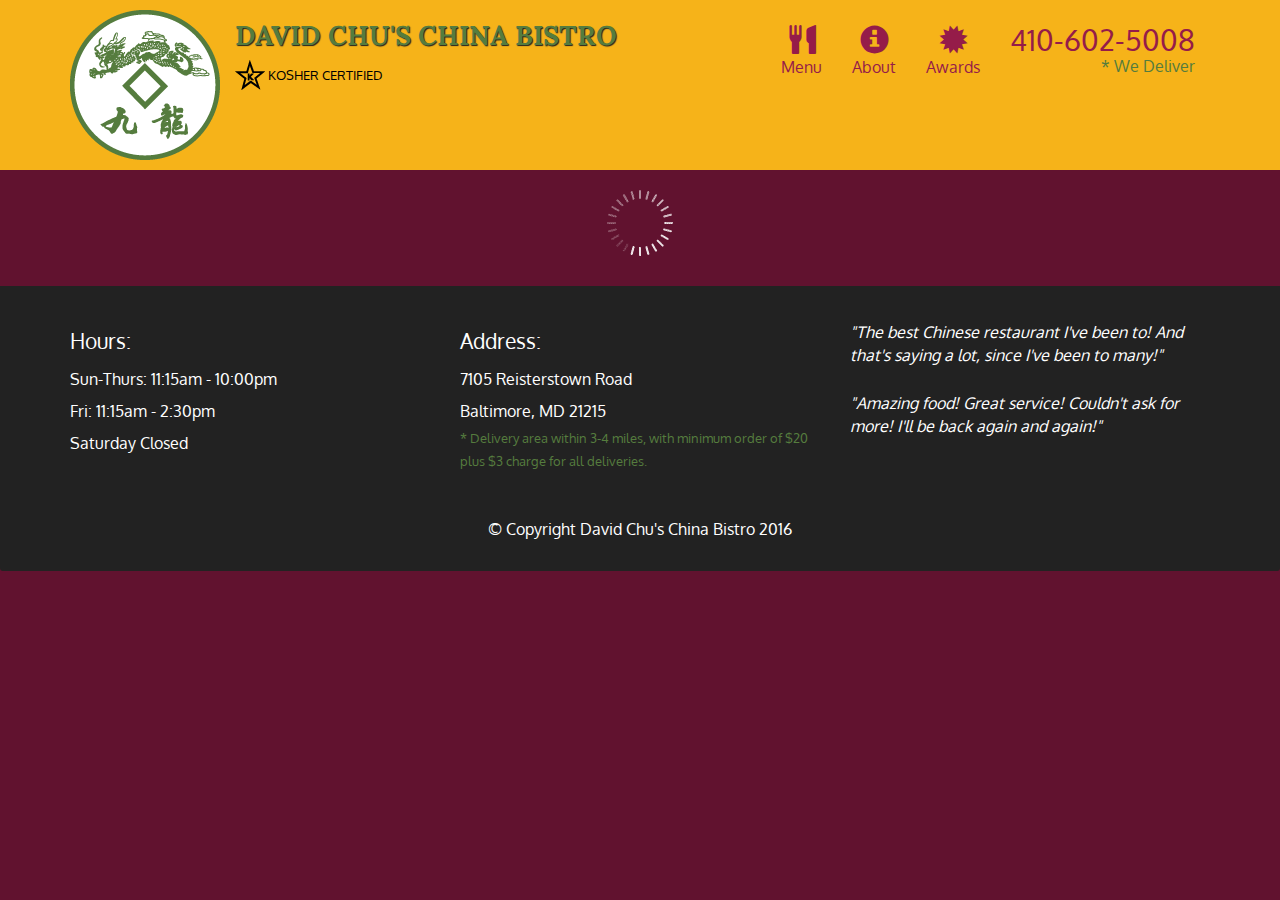
<file: index.html>
<!doctype html>
<html lang="en">
  <head>
    <meta charset="utf-8">
    <meta http-equiv="X-UA-Compatible" content="IE=edge">
    <meta name="viewport" content="width=device-width, initial-scale=1">
    <title>David Chu's China Bistro</title>
    <link rel="stylesheet" href="css/bootstrap.min.css">
    <link rel="stylesheet" href="css/styles.css">
    <link href='https://fonts.googleapis.com/css?family=Oxygen:400,300,700' rel='stylesheet' type='text/css'>
    <link href='https://fonts.googleapis.com/css?family=Lora' rel='stylesheet' type='text/css'>
  </head>
<body>
  <header>
    <nav id="header-nav" class="navbar navbar-default">
      <div class="container">
        <div class="navbar-header">
          <a href="index.html" class="pull-left visible-md visible-lg">
            <div id="logo-img" alt="Logo image"></div>
          </a>

          <div class="navbar-brand">
            <a href="index.html"><h1>David Chu's China Bistro</h1></a>
            <p>
              <img src="images/star-k-logo.png" alt="Kosher certification">
              <span>Kosher Certified</span>
            </p>
          </div>

          <button id="navbarToggle" type="button" class="navbar-toggle collapsed" data-toggle="collapse" data-target="#collapsable-nav" aria-expanded="false">
            <span class="sr-only">Toggle navigation</span>
            <span class="icon-bar"></span>
            <span class="icon-bar"></span>
            <span class="icon-bar"></span>
          </button>
        </div>
        
        <div id="collapsable-nav" class="collapse navbar-collapse">
           <ul id="nav-list" class="nav navbar-nav navbar-right">
            <li id="navHomeButton" class="visible-xs active">
              <a href="index.html">
                <span class="glyphicon glyphicon-home"></span> Home</a>
            </li>
            <li id="navMenuButton">
              <a href="#" onclick="$dc.loadMenuCategories();">
                <span class="glyphicon glyphicon-cutlery"></span><br class="hidden-xs"> Menu</a>
            </li>
            <li>
              <a href="#">
                <span class="glyphicon glyphicon-info-sign"></span><br class="hidden-xs"> About</a>
            </li>
            <li>
              <a href="#">
                <span class="glyphicon glyphicon-certificate"></span><br class="hidden-xs"> Awards</a>
            </li>
            <li id="phone" class="hidden-xs">
              <a href="tel:410-602-5008">
                <span>410-602-5008</span></a><div>* We Deliver</div>
            </li>
          </ul><!-- #nav-list -->
        </div><!-- .collapse .navbar-collapse -->
      </div><!-- .container -->
    </nav><!-- #header-nav -->
  </header>

  <div id="call-btn" class="visible-xs">
    <a class="btn" href="tel:410-602-5008">
    <span class="glyphicon glyphicon-earphone"></span>
    410-602-5008
    </a>
  </div>
  <div id="xs-deliver" class="text-center visible-xs">* We Deliver</div>

  <div id="main-content" class="container"></div>

  <footer class="panel-footer">
    <div class="container">
      <div class="row">
        <section id="hours" class="col-sm-4">
          <span>Hours:</span><br>
          Sun-Thurs: 11:15am - 10:00pm<br>
          Fri: 11:15am - 2:30pm<br>
          Saturday Closed
          <hr class="visible-xs">
        </section>
        <section id="address" class="col-sm-4">
          <span>Address:</span><br>
          7105 Reisterstown Road<br>
          Baltimore, MD 21215
          <p>* Delivery area within 3-4 miles, with minimum order of $20 plus $3 charge for all deliveries.</p>
          <hr class="visible-xs">
        </section>
        <section id="testimonials" class="col-sm-4">
          <p>"The best Chinese restaurant I've been to! And that's saying a lot, since I've been to many!"</p>
          <p>"Amazing food! Great service! Couldn't ask for more! I'll be back again and again!"</p>
        </section>
      </div>
      <div class="text-center">&copy; Copyright David Chu's China Bistro 2016</div>
    </div>
  </footer>

  <!-- jQuery (Bootstrap JS plugins depend on it) -->
  <script src="js/jquery-2.1.4.min.js"></script>
  <script src="js/bootstrap.min.js"></script>
  <script src="js/ajax-utils.js"></script>
  <script src="js/script.js"></script>
</body>
</html>
</file>
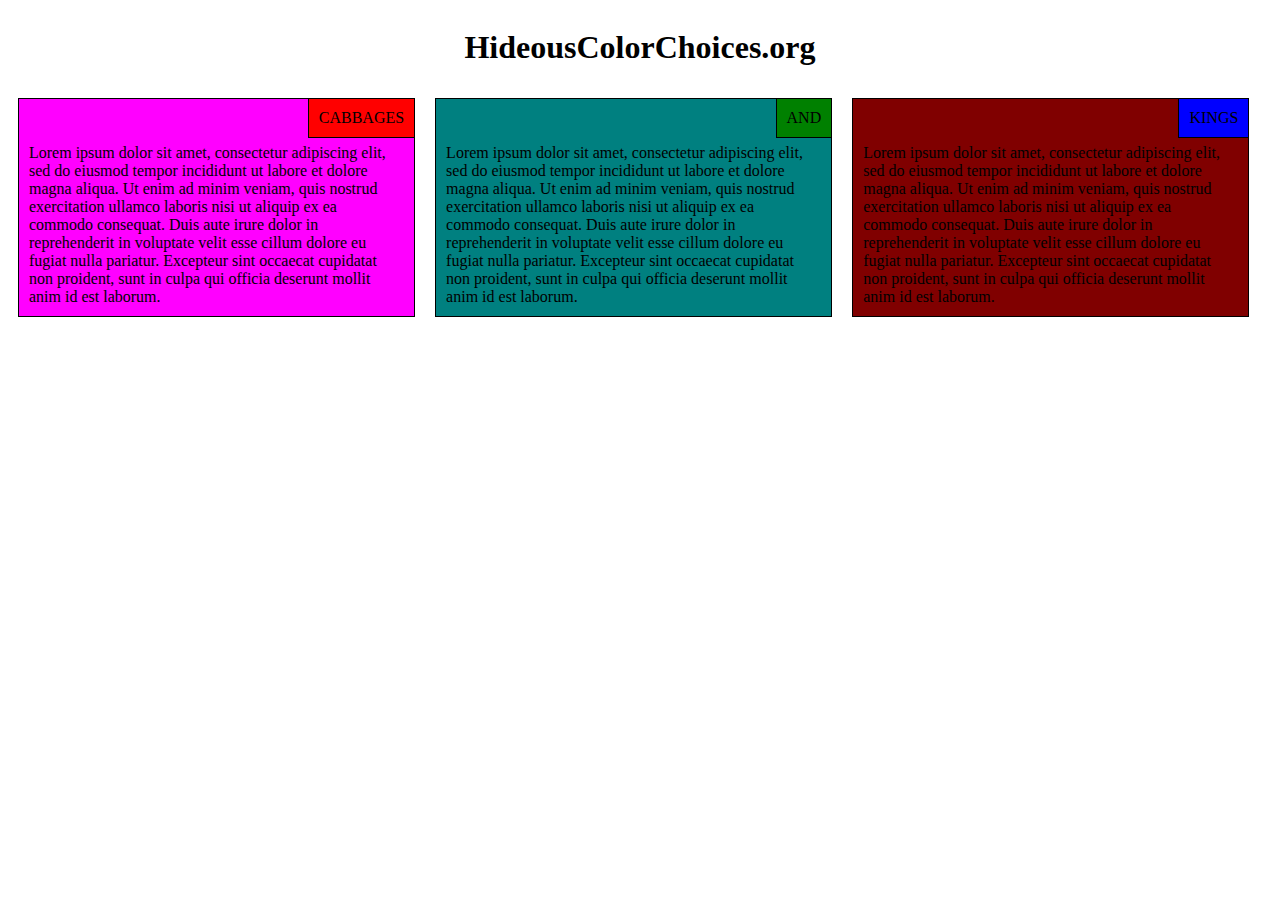
<file: old/Module2/index.html>
<!DOCTYPE html>

<html lang="en-US">
<head>
   <meta charset="utf-8">
   <meta name="viewport" content="width=device-width, initial-scale=1">
   <link rel="stylesheet" type="text/css" href="css/style.css">
   <link rel="icon" 
      type="image/png" 
      href="favicon.png">

   <title>
         Module 2
   </title>
</head>

<body>

   <h1>HideousColorChoices.org</h1>
   <div class="container">
      <div class="row">
         <div class="el" id="el1">
            <p class="title">CABBAGES</p>
            <p class="text">Lorem ipsum dolor sit amet, consectetur adipiscing elit, sed do eiusmod tempor incididunt ut labore et dolore magna aliqua. Ut enim ad minim veniam, quis nostrud exercitation ullamco laboris nisi ut aliquip ex ea commodo consequat. Duis aute irure dolor in reprehenderit in voluptate velit esse cillum dolore eu fugiat nulla pariatur. Excepteur sint occaecat cupidatat non proident, sunt in culpa qui officia deserunt mollit anim id est laborum.</p>
         </div>
         <div class="el" id="el2">
            <p class="title">AND</p>
            <p class="text">Lorem ipsum dolor sit amet, consectetur adipiscing elit, sed do eiusmod tempor incididunt ut labore et dolore magna aliqua. Ut enim ad minim veniam, quis nostrud exercitation ullamco laboris nisi ut aliquip ex ea commodo consequat. Duis aute irure dolor in reprehenderit in voluptate velit esse cillum dolore eu fugiat nulla pariatur. Excepteur sint occaecat cupidatat non proident, sunt in culpa qui officia deserunt mollit anim id est laborum.</p>
         </div>
         <div class="el" id="el3">
            <p class="title">KINGS</p>
            <p class="text">Lorem ipsum dolor sit amet, consectetur adipiscing elit, sed do eiusmod tempor incididunt ut labore et dolore magna aliqua. Ut enim ad minim veniam, quis nostrud exercitation ullamco laboris nisi ut aliquip ex ea commodo consequat. Duis aute irure dolor in reprehenderit in voluptate velit esse cillum dolore eu fugiat nulla pariatur. Excepteur sint occaecat cupidatat non proident, sunt in culpa qui officia deserunt mollit anim id est laborum.</p>
         </div>
      </div>
   </div>

</BODY>
</HTML>
</file>
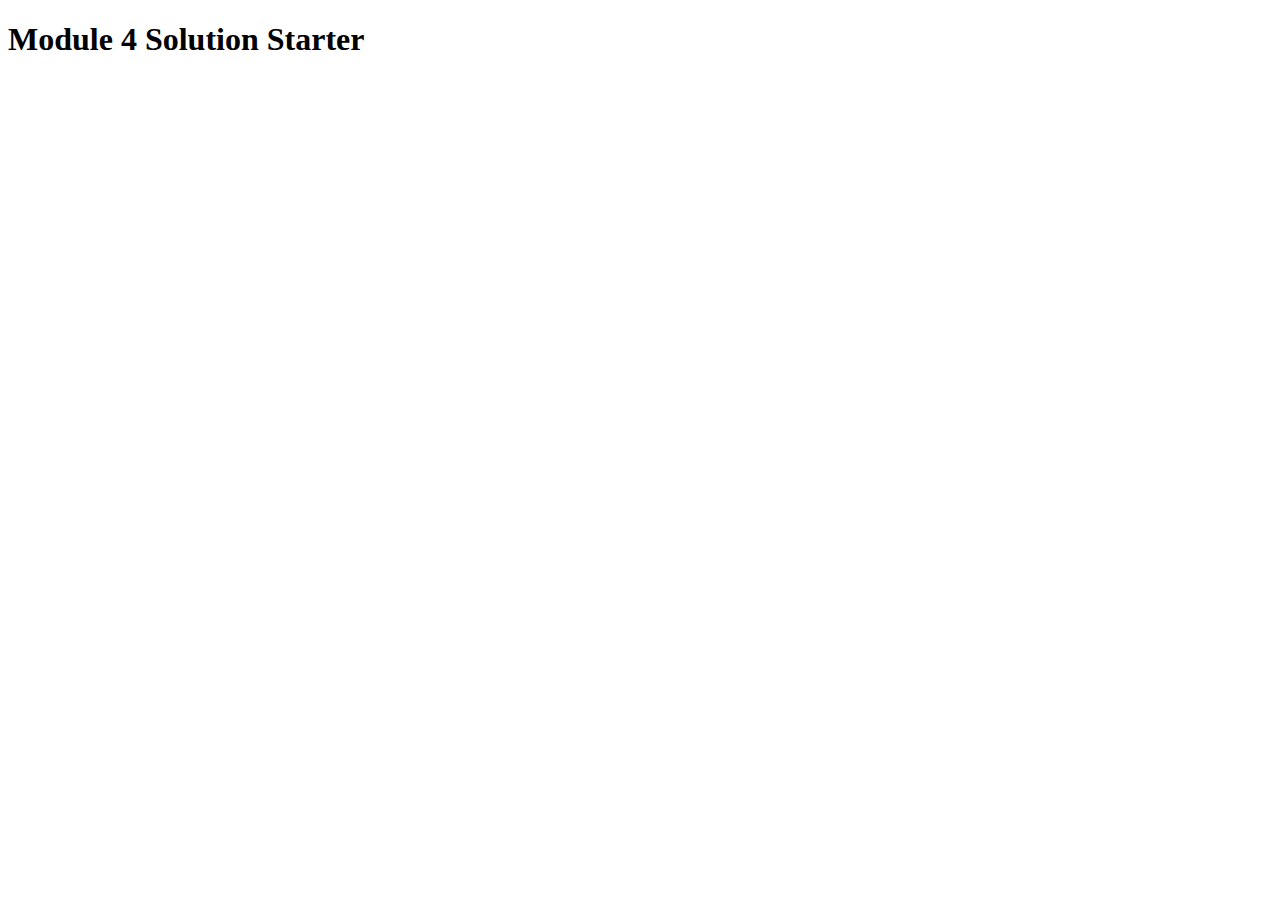
<file: old/Module4/index.html>
<!DOCTYPE html>
<html>
<head>
  <meta charset="utf-8">
  <title>Module 4 Solution Starter</title>
  <script>
    var names = []; // DO NOT REMOVE
  </script>
  <script src="SpeakHello.js"></script>
  <script src="SpeakGoodBye.js"></script>
  <script src="script.js"></script>
</head>
<body>
  <h1>Module 4 Solution Starter</h1>
</body>
</html>
</file>
<file: css/styles.css>
body {
  font-size: 16px;
  color: #fff;
  background-color: #61122f;
  font-family: 'Oxygen', sans-serif;
}

/** HEADER **/
#header-nav {
  background-color: #f6b319;
  border-radius: 0;
  border: 0;
}

#logo-img {
  background: url('../images/restaurant-logo_large.png') no-repeat;
  width: 150px;
  height: 150px;
  margin: 10px 15px 10px 0;
}

.navbar-brand {
  padding-top: 25px;
}
.navbar-brand h1 { /* Restaurant name */
  font-family: 'Lora', serif;
  color: #557c3e;
  font-size: 1.5em;
  text-transform: uppercase;
  font-weight: bold;
  text-shadow: 1px 1px 1px #222;
  margin-top: 0;
  margin-bottom: 0;
  line-height: .75;
}
.navbar-brand a:hover, .navbar-brand a:focus {
  text-decoration: none;
}
.navbar-brand p { /* Kosher cert */
  color: #000;
  text-transform: uppercase;
  font-size: .7em;
  margin-top: 15px;
}
.navbar-brand p span { /* Star-K */
  vertical-align: middle;
}

#nav-list {
  margin-top: 10px;
}
#nav-list a {
  color: #951C49;
  text-align: center;
}
#nav-list a:hover {
  background: #E7E7E7;
}
#nav-list a span {
  font-size: 1.8em;
}

#phone {
  margin-top: 5px;
}
#phone a { /* Phone number */
  text-align: right;
  padding-bottom: 0;
}
#phone div { /* We Deliver */
  color: #557c3e;
  text-align: right;
  padding-right: 15px;
}

.navbar-header button.navbar-toggle, .navbar-header .icon-bar {
  border: 1px solid #61122f;
}
.navbar-header button.navbar-toggle {
  clear: both;
  margin-top: -30px;
}
/* END HEADER */

/* FOOTER */
.panel-footer {
  margin-top: 30px;
  padding-top: 35px;
  padding-bottom: 30px;
  background-color: #222;
  border-top: 0;
}
.panel-footer div.row {
  margin-bottom: 35px;
}
#hours, #address {
  line-height: 2;
}
#hours > span, #address > span {
  font-size: 1.3em;
}
#address p {
  color: #557c3e;
  font-size: .8em;
  line-height: 1.8;
}
#testimonials {
  font-style: italic;
}
#testimonials p:nth-child(2) {
  margin-top: 25px;
}
/* END FOOTER */



/* HOME PAGE */
.container .jumbotron {
  box-shadow: 0 0 50px #3F0C1F;
  border: 2px solid #3F0C1F;
}

#menu-tile, #specials-tile, #map-tile {
  height: 250px;
  width: 100%;
  margin-bottom: 15px;
  position: relative;
  border: 2px solid #3F0C1F;
  overflow: hidden;
}
#menu-tile:hover, #specials-tile:hover, #map-tile:hover {
  box-shadow: 0 1px 5px 1px #cccccc;
}
#menu-tile {
  background: url('../images/menu-tile.jpg') no-repeat;
  background-position: center;
}
#specials-tile {
  background: url('../images/specials-tile.jpg') no-repeat;
  background-position: center;
}
#menu-tile span, #specials-tile span, #map-tile span {
  position: absolute;
  bottom: 0;
  right: 0;
  width: 100%;
  text-align: center;
  font-size: 1.6em;
  text-transform: uppercase;
  background-color: #000;
  color: #fff;
  opacity: .8;
}
/* END HOME PAGE */

/* MENU CATEGORIES PAGE */
.category-tile { 
  position: relative;
  border: 2px solid #3F0C1F;
  overflow: hidden;
  width: 200px;
  height: 200px;
  margin: 0 auto 15px;
}
.category-tile span {
  position: absolute;
  bottom: 0;
  right: 0;
  width: 100%;
  text-align: center;
  font-size: 1.2em;
  text-transform: uppercase;
  background-color: #000;
  color: #fff;
  opacity: .8;
}
.category-tile:hover {
  box-shadow: 0 1px 5px 1px #cccccc;
}

#menu-categories-title + div {
  margin-bottom: 50px;
}
/* END MENU CATEGORIES PAGE */

/* SINGLE CATEGORY PAGE */
.menu-item-tile {
  margin-bottom: 25px;
}
.menu-item-tile hr {
  width: 80%;
}
.menu-item-tile .menu-item-price {
  font-size: 1.1em;
  text-align: right;
  margin-top: -15px;
  margin-right: -15px;
}
.menu-item-tile .menu-item-price span {
  font-size: .6em;
}
.menu-item-photo {
  position: relative;
  border: 2px solid #3F0C1F; 
  overflow: hidden;
  padding: 0;
  margin-right: -15px;
  margin-left: auto;
  margin-bottom: 20px;
  max-width: 250px;
}
.menu-item-photo div {
  position: absolute;
  bottom: 0;
  right: 0;
  width: 80px;
  background-color: #557c3e;
  text-align: center;
}
.menu-item-description {
  padding-right: 30px;
}
h3.menu-item-title {
  margin: 0 0 10px;
}
.menu-item-details {
  font-size: .9em;
  font-style: italic;
}
/* END SINGLE CATEGORY PAGE */


/********** Large devices only **********/
@media (min-width: 1200px) {
  .container .jumbotron {
    background: url('../images/jumbotron_1200.jpg') no-repeat;
    height: 675px;
  }
}

/********** Medium devices only **********/
@media (min-width: 992px) and (max-width: 1199px) {
  /* Header */
  #logo-img {
    background: url('../images/restaurant-logo_medium.png') no-repeat;
    width: 100px;
    height: 100px;
    margin: 5px 5px 5px 0;
  }
  /* End Header */

  /* Home Page */
  .container .jumbotron {
    background: url('../images/jumbotron_992.jpg') no-repeat;
    height: 558px;
  }
  /* End Home Page */
}

/********** Small devices only **********/
@media (min-width: 768px) and (max-width: 991px) {
  /* Home Page */
  .container .jumbotron {
    background: url('../images/jumbotron_768.jpg') no-repeat;
    height: 432px;
  }
  /* End Home Page */
}

/********** Extra small devices only **********/
@media (max-width: 767px) {
  /* Header */
  .navbar-brand {
    padding-top: 10px;
    height: 80px;
  }
  .navbar-brand h1 { /* Restaurant name */
    padding-top: 10px;
    font-size: 5vw; /* 1vw = 1% of viewport width */
  }
  .navbar-brand p { /* Kosher cert */
    font-size: .6em;
    margin-top: 12px;
  }
  .navbar-brand p img { /* Star-K */
    height: 20px;
  }

  #collapsable-nav a { /* Collapsed nav menu text */
    font-size: 1.2em;
  }
  #collapsable-nav a span { /* Collapsed nav menu glyph */
    font-size: 1em;
    margin-right: 5px;
  }

  #call-btn > a {
    font-size: 1.5em;
    display: block;
    margin: 0 20px;
    padding: 10px;
    border: 2px solid #fff;
    background-color: #f6b319;
    color: #951c49;
  }
  #xs-deliver {
    margin-top: 5px;
    font-size: .7em;
    letter-spacing: .1em;
    text-transform: uppercase;
  }
  /* End Header */

  /* Footer */
  .panel-footer section {
    margin-bottom: 30px;
    text-align: center;
  }
  .panel-footer section:nth-child(3) {
    margin-bottom: 0; /* margin already exists on the whole row */
  }
  .panel-footer section hr {
    width: 50%;
  }
  /* End Footer */

  /* Home Page */
  .container .jumbotron {
    margin-top: 30px;
    padding: 0;
  }
  #menu-tile, #specials-tile {
    width: 360px;
    margin: 0 auto 15px;
  }

  .menu-item-photo {
    margin-right: auto;
  }
  .menu-item-tile .menu-item-price {
    text-align: center;
  }
  .menu-item-description {
    text-align: center;;
  }
}


/********** Super extra small devices Only :-) (e.g., iPhone 4) **********/
@media (max-width: 479px) {
  /* Header */
  .navbar-brand h1 { /* Restaurant name */
    padding-top: 5px;
    font-size: 6vw;
  }
  /* End Header */
  
  /* Home page */
  #menu-tile, #specials-tile {
    width: 280px;
    margin: 0 auto 15px;
  }

  .col-xxs-12 {
    position: relative;
    min-height: 1px;
    padding-right: 15px;
    padding-left: 15px;
    float: left;
    width: 100%;
  }
}
</file>
<file: old/Module2/css/style.css>
* {
	box-sizing: border-box;
	overflow: hidden;
}

.el, p{
	padding: 10px;
	float: left;
	margin: 0px;
}

.text{ 
	padding: 45px 10px 10px 10px; 
	border-style: solid;
	border-width: 1px;
	border-color: black;
}
.title{
	text-align: right;
	float:right;
	clear: both;
	position: absolute;
	top: 10px;
	right: 10px;
	border-style: solid;
	border-width: 1px;
	border-color: black;
}

.el{ position: relative; }

#el1 .text{ background-color: fuchsia; }
#el1 .title{ background-color: red;	 }
#el2 .text{ background-color: teal; }
#el2 .title{ background-color: green; }
#el3 .text{ background-color: maroon; }
#el3 .title{ background-color: blue; }

h1{ text-align: center; }

@media (min-width: 992px){
	.el{ width: 33%; }
}

@media (min-width: 768px) and (max-width: 991px){
	#el1, #el2{ width: 50%; }
	#e3{ width:100% }
}
@media (max-width: 767px){
	.el{ width: 100% }
}
</file>
